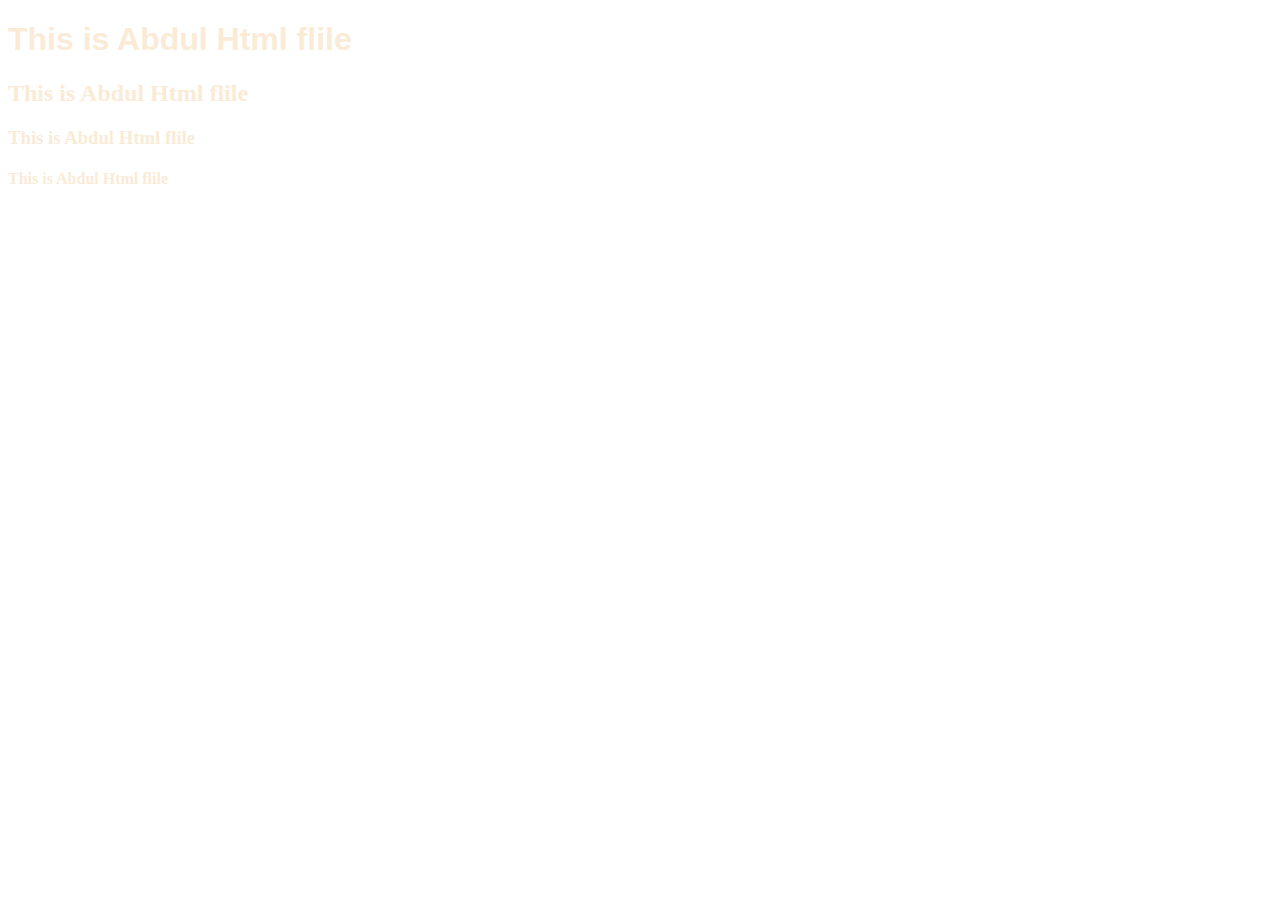
<file: abdully/abdul.html>
<!DOCTYPE html>
<html lang="en">
<head>
    <link rel="stylesheet" href="abdul.css">
    <script src="./abdul.js"></script>
    <title>Good Morning Mr Abdul......</title>
</head>
<body>
    <h1>This is Abdul Html flile</h1>
    <h2>This is Abdul Html flile</h2>
    <h3>This is Abdul Html flile</h3>
    <h4>This is Abdul Html flile</h4>
</body>
</html>
</file>
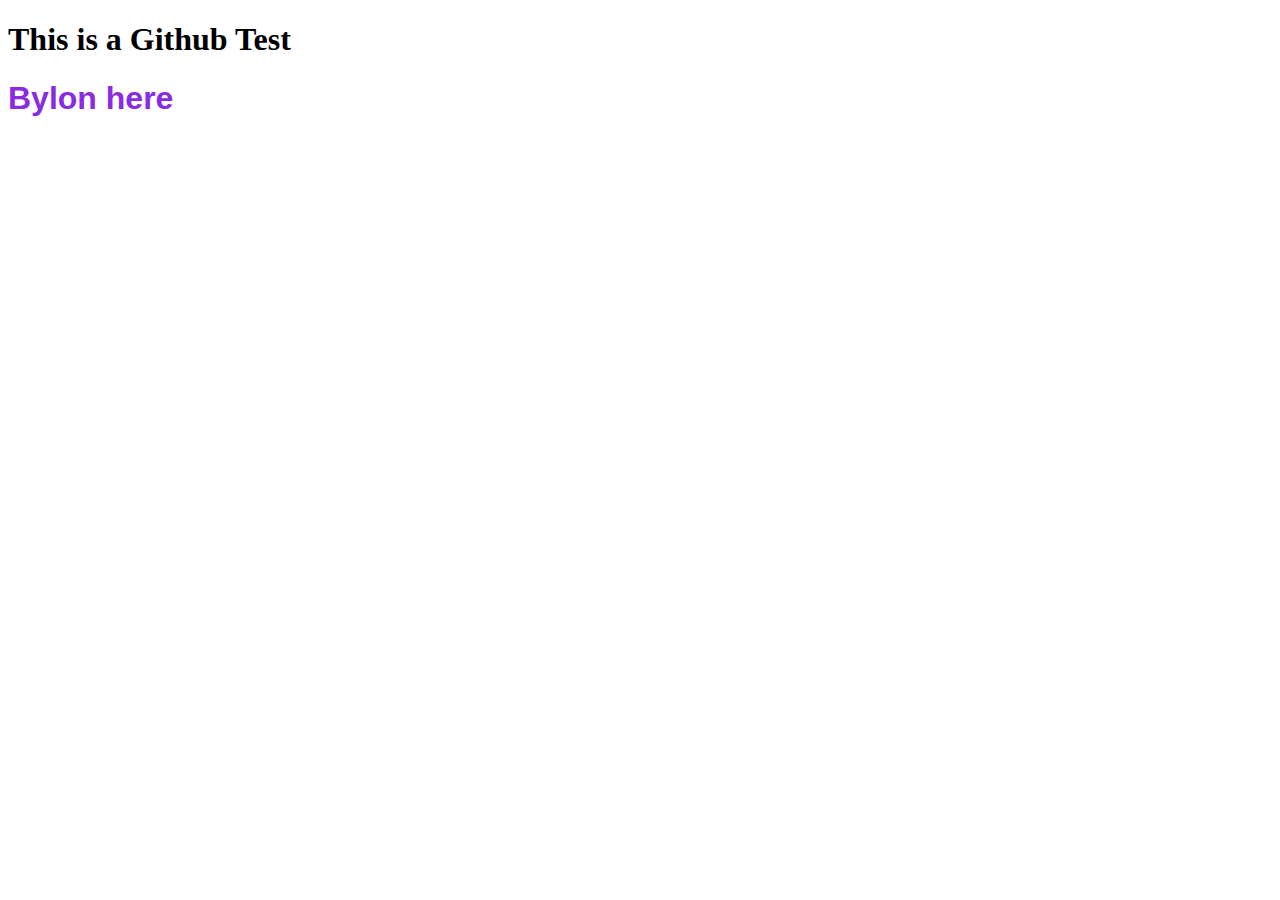
<file: Bylon/bylon.html>
<!DOCTYPE html>
<html>
<head> 
<title> This is a Basic Test </title>
<link rel="stylesheet" href="bylon.css">
</head>

<body>
    <h1> This is a Github Test </h1>
    <h1 id="haven"> Bylon here</h1>
</body>

</html>
</file>
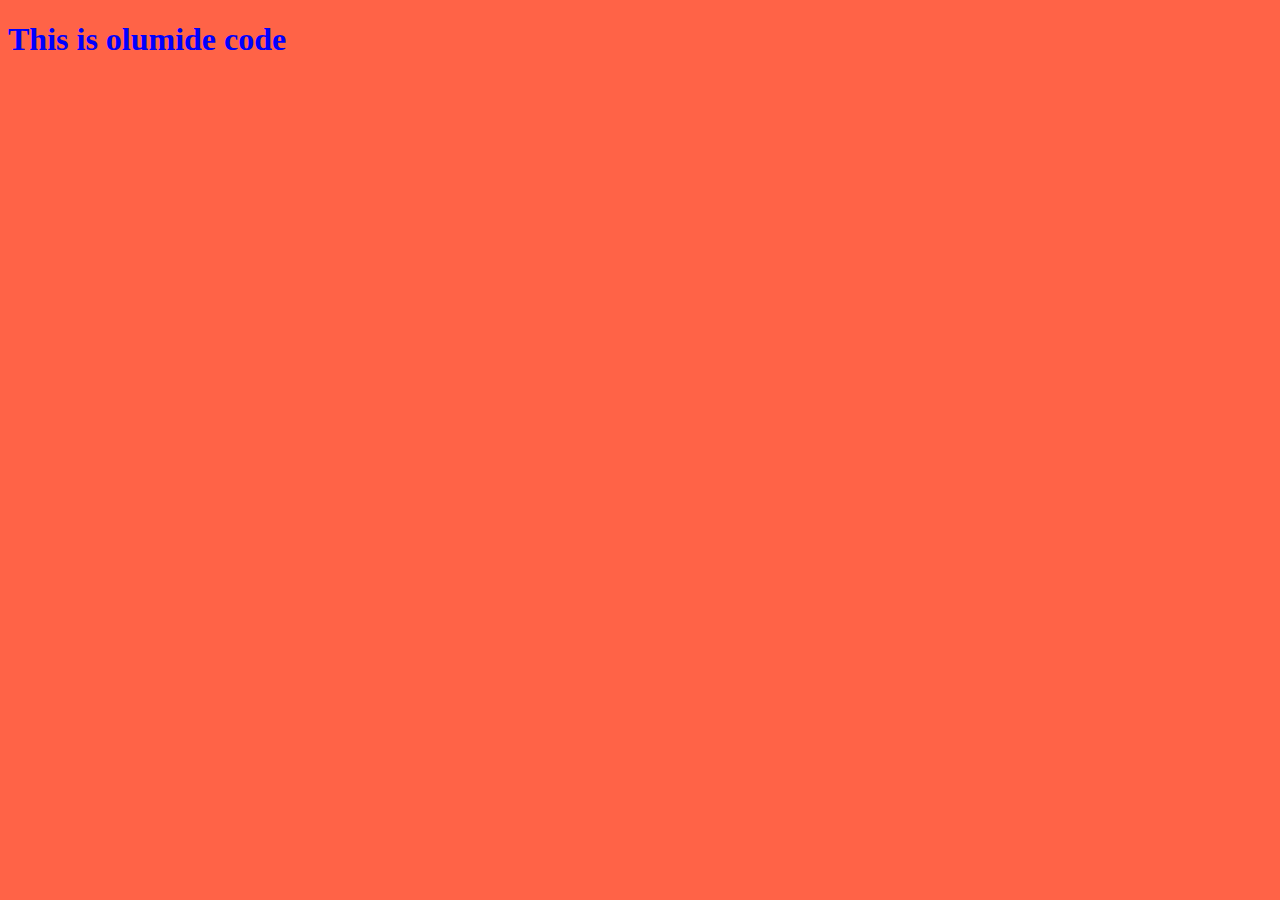
<file: Olumide/Olumy.html>
<!DOCTYPE html>
<html lang="en">
<head>
    <title>Olumide</title>
    <link rel="stylesheet" href="Olumy.css">
    <script src="./Olumide.js" defer></script>
</head>
<body>
    <h1>This is olumide code</h1>
</body>
</html>
</file>
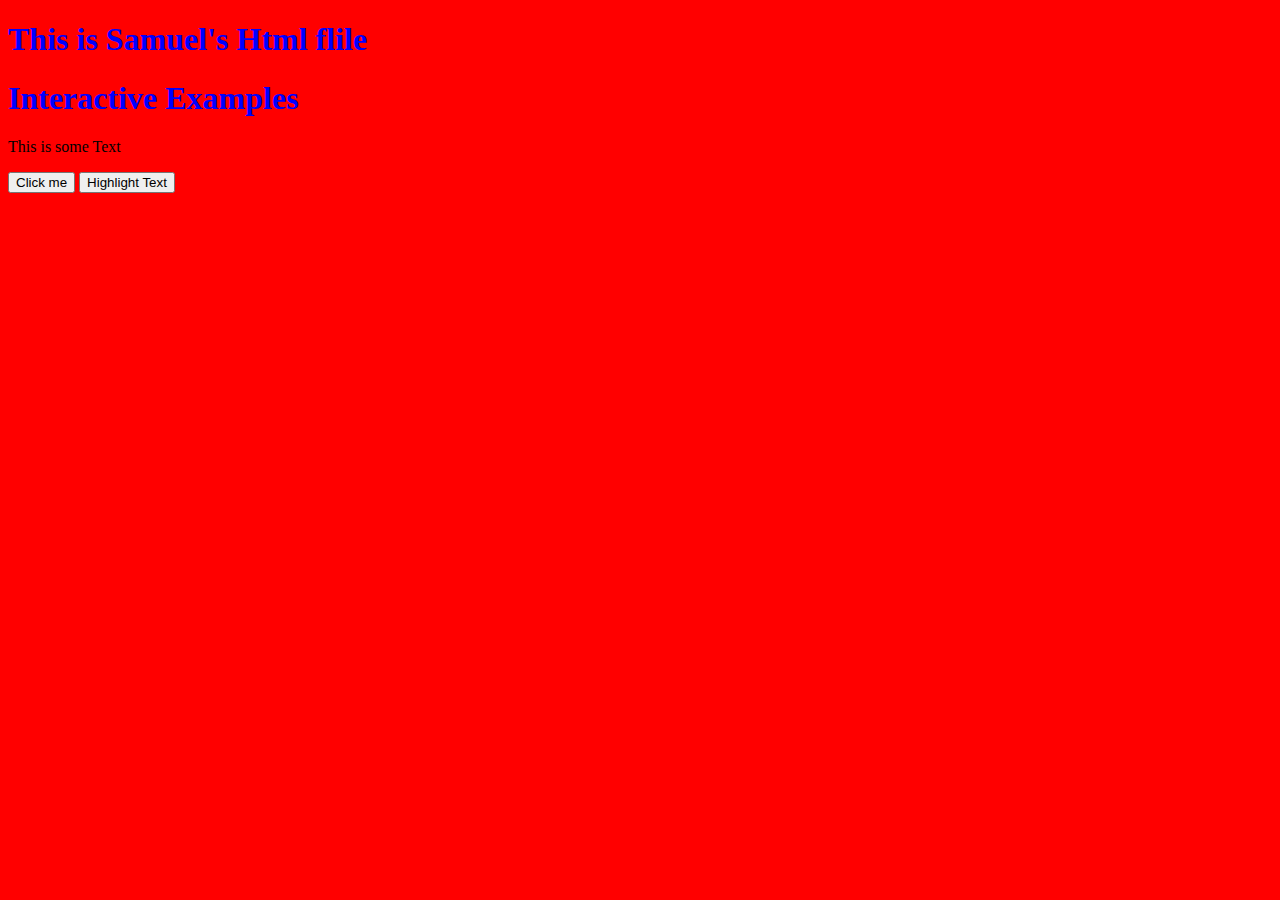
<file: sammy/sammy.html>
<!DOCTYPE html>
<html lang="en">
<head>
    <link rel="stylesheet" href="sammy.css">
    <script src="./sammy.js" defer></script>
    <title>Sammy</title>
    <style></style>
</head>
<body>
    <h1 >This is Samuel's Html flile</h1>
    <h1>Interactive Examples</h1>
    <p id="text">This is some Text</p>
    <button id="updateButton">Click me</button>
    <button id="highlightButton">Highlight Text</button>
</body>
</html>
</file>
<file: abdully/abdul.css>
body{
    color: antiquewhite;
}

h1{
    font-family: 'Lucida Sans', 'Lucida Sans Regular', 'Lucida Grande', 'Lucida Sans Unicode', Geneva, Verdana, sans-serif;
}
</file>
<file: Bylon/bylon.css>
#haven{
    color: blueviolet;
    font-family: 'Segoe UI', Tahoma, Geneva, Verdana, sans-serif;
}
</file>
<file: Olumide/Olumy.css>
body{
    background-color: tomato;
}
h1{
    color: blue;
}
</file>
<file: sammy/sammy.css>
body{
    background-color: red;
}
h1{
    color: blue;
}
</file>
